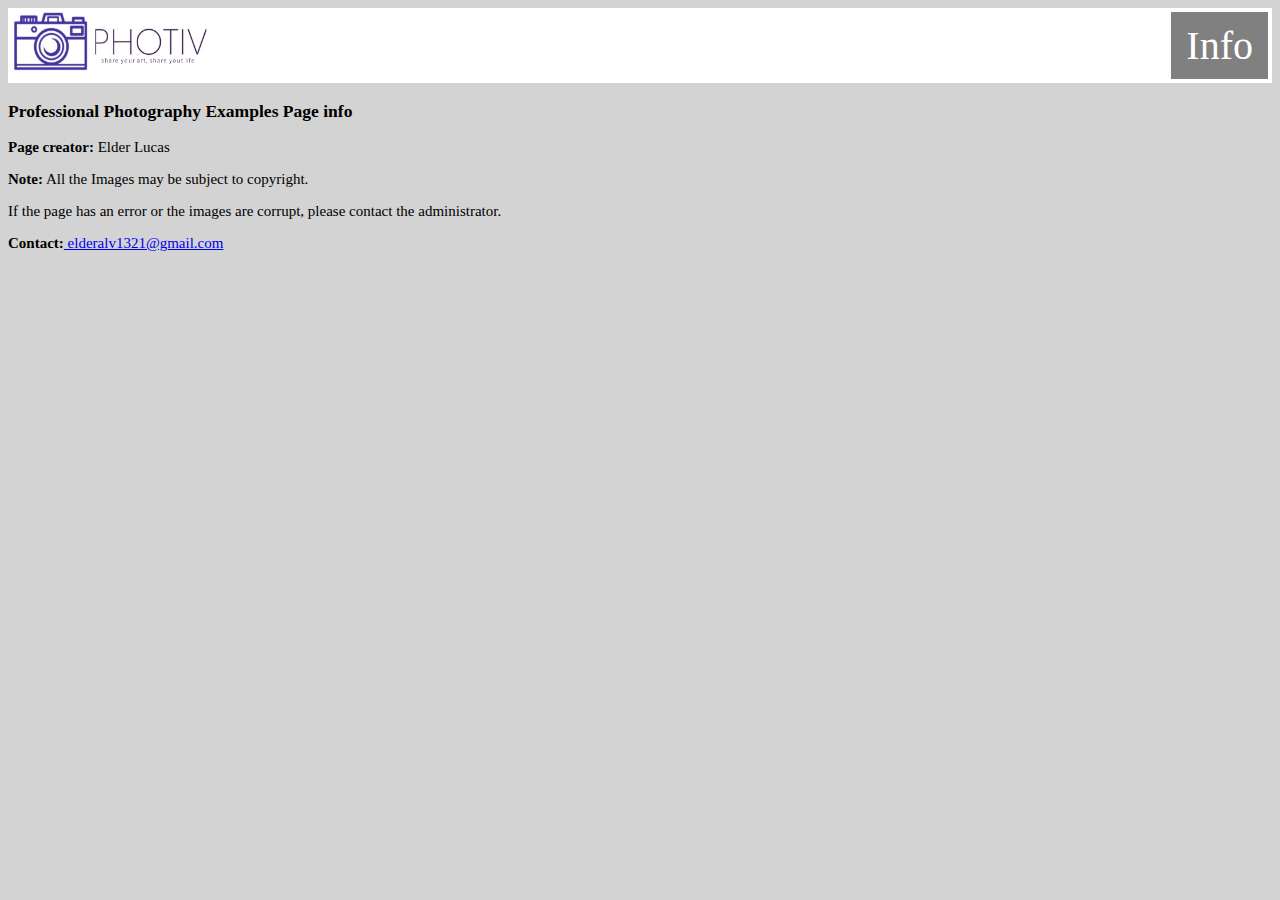
<file: files/info.html>
<!Doctype html>
<html>
<head>
<link rel="stylesheet" href="../CSS/estilo.css">
<meta charset="utf-8">
<title>Page info;</title>
</head>
<body>
				<ul id= "barra">
					<li id="tres" style="float:left"><a href="../index.html"><img src="../imagenes/logoH.jpg" alt="Camera" style="width:200px;height:60px;border:0;"></a></li>
					<li id="uno"><a href="info.html">Info</a></li>
				</ul>
				 <!-- INFO -->
				<h3>Professional Photography Examples Page info</h3>
					<p><strong>Page creator:</strong> Elder Lucas</p>
					<p><strong>Note:</strong> All the Images may be subject to copyright.</p>
					<p>If the page has an error or the images are corrupt, please contact the administrator.</p>
					<p><strong>Contact:</strong><a href="mailto:someone@example.com"> elderalv1321@gmail.com</a></p>
					

</body>
</html>
</file>
<file: CSS/estilo.css>
nav {
    border: 1px solid black;
    background-color: black;
}

body {
  background-color: LightGray;
}

.gallery{
	margin: 10px 50px,;
}

.gallery img{
	width: 300px;
	padding: 5px;
	transition: 0.5s;
}

.gallery img:hover{
	transform: scale(1.1);
	
}

body {
  font-size: 15px;
}

#barra2 {
  list-style-type: none;
  margin: 0;
  padding: 0;
  overflow: hidden;
  background-color: #ffffff;
  position: -webkit-sticky; 
  position: sticky;
  top: 0;
}
#barra {
  list-style-type: none;
  margin: 0px;
  padding: 4px;
  overflow: hidden;
  position: -webkit-sticky; 
  background-color: #ffffff;
  top: 0;
}

#uno{
	float: right;
}

#uno a {
	display: block;
  color: white;
  text-align: center;
  padding: 10px 15px;
  border: 0;
  text-decoration: none;
  font-size: 40px;
  background-color: gray;
}

#uno a:hover {
  background-color: black;
  color: white;
}
	
#dos {
  float: left;
}

#dos a {
	display: list-item;
  color: gray;
  text-align: center;
  padding: 10px 25px;
  text-decoration: none;
  font-size: 30px;
}

#dos a:hover {
  background-color: gray;
  color: white;
}

.active {
  background-color: black;
  color: white;
}

footer { 
  display: block;
}

.mySlides {display:none;}

.transition{animation:fading 10s infinite}@keyframes fading{0%{opacity:0}50%{opacity:1}100%{opacity:0}}
.transitionclass{}@keyframes fading{0%{opacity:0}50%{opacity:1}100%{opacity:0}}

.slideshow img{
	max-width: 100%;
	padding: 5px;
	transition: 0.5s;
	transform: 
}

.slideshow img:hover{
	transform: scale(1.1);
	}
</file>
